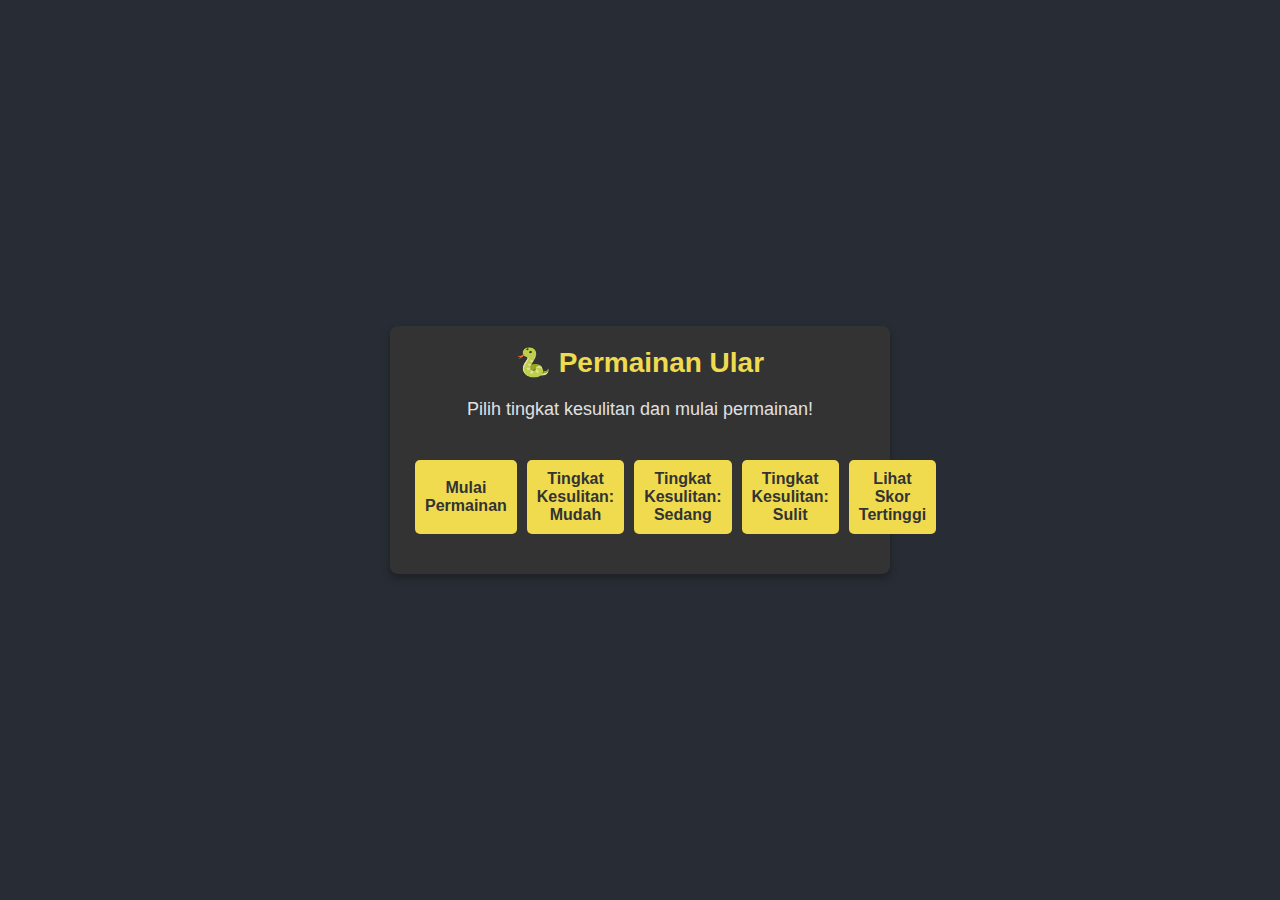
<file: index.html>
<!DOCTYPE html>
<html lang="en">
<head>
    <meta charset="UTF-8">
    <meta name="viewport" content="width=device-width, initial-scale=1.0">
    <title>Permainan Ular - Menu Utama</title>
    <link rel="stylesheet" href="style.css">
</head>
<body>
    <div class="menu-container">
        <h1>🐍 Permainan Ular</h1>
        <p>Pilih tingkat kesulitan dan mulai permainan!</p>
        <div class="button-container">
            <br> <button onclick="startGame()" class="btn">Mulai Permainan</button> </br>
            <br> <button onclick="setDifficulty('easy')" class="btn">Tingkat Kesulitan: Mudah</button> </br>
            <br> <button onclick="setDifficulty('medium')" class="btn">Tingkat Kesulitan: Sedang</button> </br>
            <br> <button onclick="setDifficulty('hard')" class="btn">Tingkat Kesulitan: Sulit</button> </br>
            <br> <button onclick="showScores()" class="btn">Lihat Skor Tertinggi</button> </br>
        </div>
    </div>

    <script>
        function startGame() {
            window.location.href = "play.html";
        }

        function setDifficulty(level) {
            const speeds = { easy: 150, medium: 100, hard: 50 };
            localStorage.setItem("snakeDifficulty", speeds[level]);
            alert(`Tingkat kesulitan diatur ke ${level}`);
        }

        function showScores() {
            const scores = JSON.parse(localStorage.getItem("snakeScores") || "[]");
            if (scores.length === 0) {
                alert("Belum ada skor.");
            } else {
                alert("Skor Tertinggi:\n" + scores.join("\n"));
            }
        }
    </script>
</body>
</html>
</file>
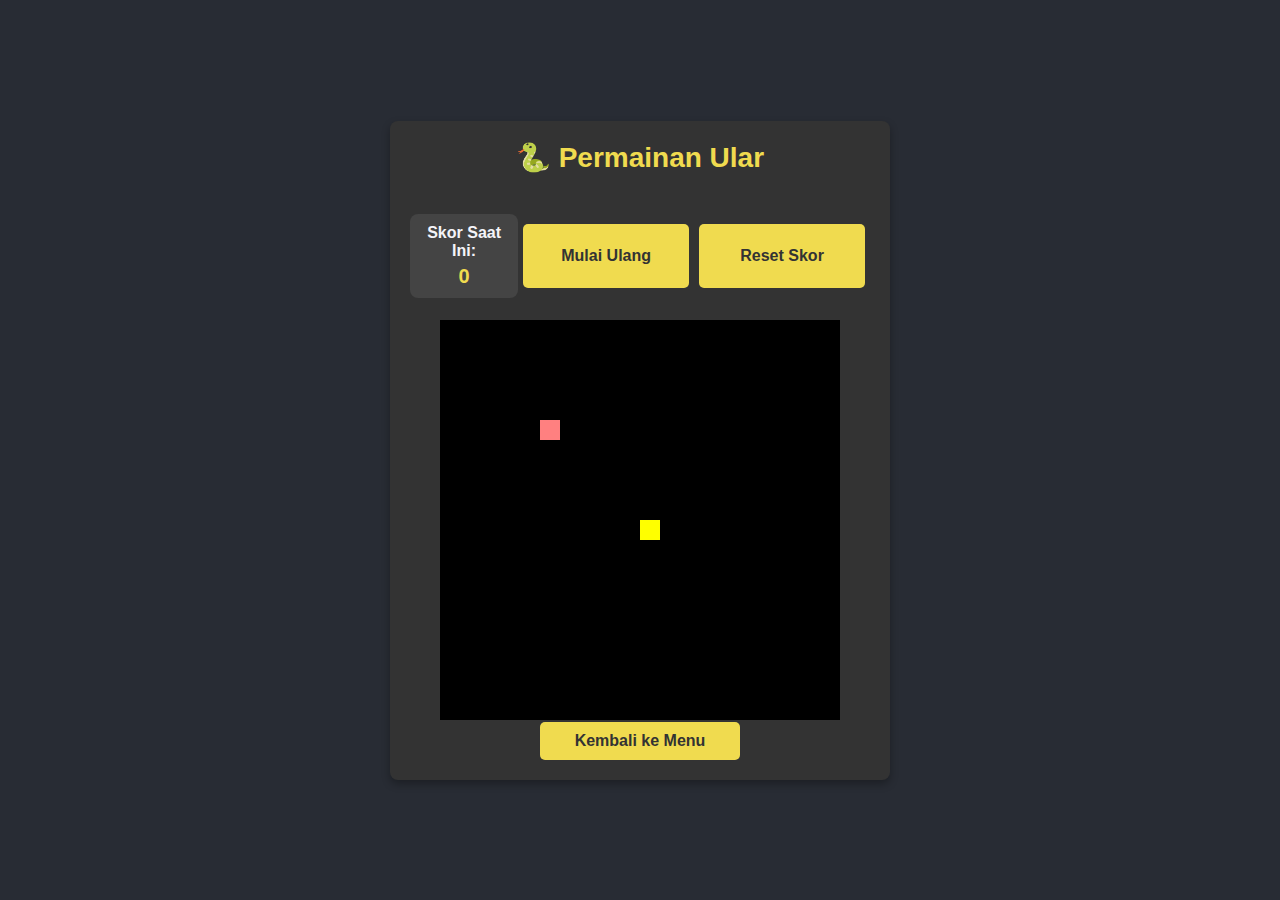
<file: play.html>
<!DOCTYPE html>
<html lang="en">
<head>
    <meta charset="UTF-8">
    <meta name="viewport" content="width=device-width, initial-scale=1.0">
    <title>Permainan Ular</title>
    <link rel="stylesheet" href="style.css">
</head>
<body>
    <div class="game-container">
        <h1>🐍 Permainan Ular</h1>

        <div class="score-container">
            <div class="score-box">
                <span>Skor Saat Ini:</span>
                <span id="liveScore">0</span>
            </div>
            <div class="button-container">
                <button onclick="restartGame()" class="btn">Mulai Ulang</button>
                <button onclick="resetScores()" class="btn">Reset Skor</button>
            </div>
        </div>

        <canvas id="gameCanvas"></canvas>

        <button onclick="goBack()" class="btn">Kembali ke Menu</button>
    </div>

    <script src="game.js"></script>
    <script>
        function goBack() {
            window.location.href = "index.html";
        }

        function resetScores() {
            localStorage.removeItem("snakeScores");
            alert("Skor berhasil direset!");
            updateHighLowScores();
        }

        function restartGame() {
            resetGame();
            gamePaused = false;
            drawGame();
        }
    </script>
</body>
</html>
</file>
<file: style.css>
/* Reset dan Aturan Dasar */
* {
    margin: 0;
    padding: 0;
    box-sizing: border-box;
}

body {
    display: flex;
    align-items: center;
    justify-content: center;
    min-height: 100vh;
    background-color: #282c34;
    font-family: Arial, sans-serif;
    color: #f4f4f9;
}

/* Gaya Umum Kontainer */
.menu-container, .game-container {
    display: flex;
    flex-direction: column;
    align-items: center;
    background-color: #333;
    padding: 20px;
    border-radius: 8px;
    box-shadow: 0px 4px 8px rgba(0, 0, 0, 0.3);
    max-width: 500px;
    width: 90%;
    text-align: center;
}

/* Gaya untuk Judul dan Teks */
h1 {
    font-size: 28px;
    color: #f0db4f;
    margin-bottom: 20px;
}

p {
    margin-bottom: 20px;
    font-size: 18px;
    color: #e0e0e0;
}

#scoreContainer {
    display: flex;
    justify-content: space-between;
    width: 100%;
    max-width: 400px;
    margin-bottom: 10px;
    font-size: 18px;
    color: #f4f4f9;
}

#liveScore {
    font-weight: bold;
    color: #f0db4f;
}

/* Gaya untuk Kanvas Permainan */
canvas#gameCanvas {
    background-color: #000;
    border: 2px solid #333;
    margin-top: 10px;
}

/* Gaya untuk Tombol */
.btn {
    padding: 10px 20px;
    font-size: 16px;
    font-weight: bold;
    border: none;
    border-radius: 5px;
    background-color: #f0db4f;
    color: #333;
    cursor: pointer;
    transition: background-color 0.3s, transform 0.2s;
    width: 100%;
    max-width: 200px;
    margin: 5px 0;
}

.btn:hover {
    background-color: #d4b72f;
    transform: scale(1.05); /* Animasi zoom saat hover */
}

.button-container {
    display: flex;
    justify-content: space-between; /* Memposisikan tombol secara horizontal */
    margin: 20px 0; /* Margin vertikal untuk spasi antara tombol */
    width: 100%; /* Pastikan container memanfaatkan seluruh lebar */
}

.btn {
    flex: 1; /* Mengizinkan tombol mengambil ruang yang sama */
    margin: 0 5px; /* Memberikan spasi antar tombol */
    padding: 10px; /* Memperbesar area klik tombol */
    font-size: 16px; /* Ukuran teks tombol */
}

/* Gaya untuk Daftar Skor */
#scoreList h2 {
    margin-bottom: 10px;
    color: #f0db4f;
}

.score-list {
    list-style: none;
    padding: 0;
    margin-bottom: 20px;
    width: 100%;
    max-width: 300px;
}

.score-list li {
    background-color: #444;
    color: #f4f4f9;
    padding: 8px;
    margin-bottom: 5px;
    border-radius: 5px;
    text-align: left;
}

/* Gaya Tambahan untuk Bagian Game */
#game {
    display: flex;
    flex-direction: column;
    align-items: center;
    margin-top: 20px;
}

.score-box {
    display: flex;
    flex-direction: column;
    align-items: center;
    background-color: #444;
    padding: 10px 15px;
    border-radius: 8px;
    margin: 10px 0;
    color: #f4f4f9;
}

.score-box span {
    font-weight: bold;
    font-size: 16px;
}

#liveScore {
    font-size: 20px;
    color: #f0db4f;
    margin-top: 5px;
}

.score-container {
    display: flex;
    justify-content: space-around;
    width: 100%;
    max-width: 500px;
    margin-top: 10px;
}

.high-low-score {
    display: flex;
    flex-direction: column;
    align-items: center;
    font-size: 14px;
    color: #f4f4f9;
}

.high-low-score span {
    margin-top: 4px;
    color: #f0db4f;
}
</file>
